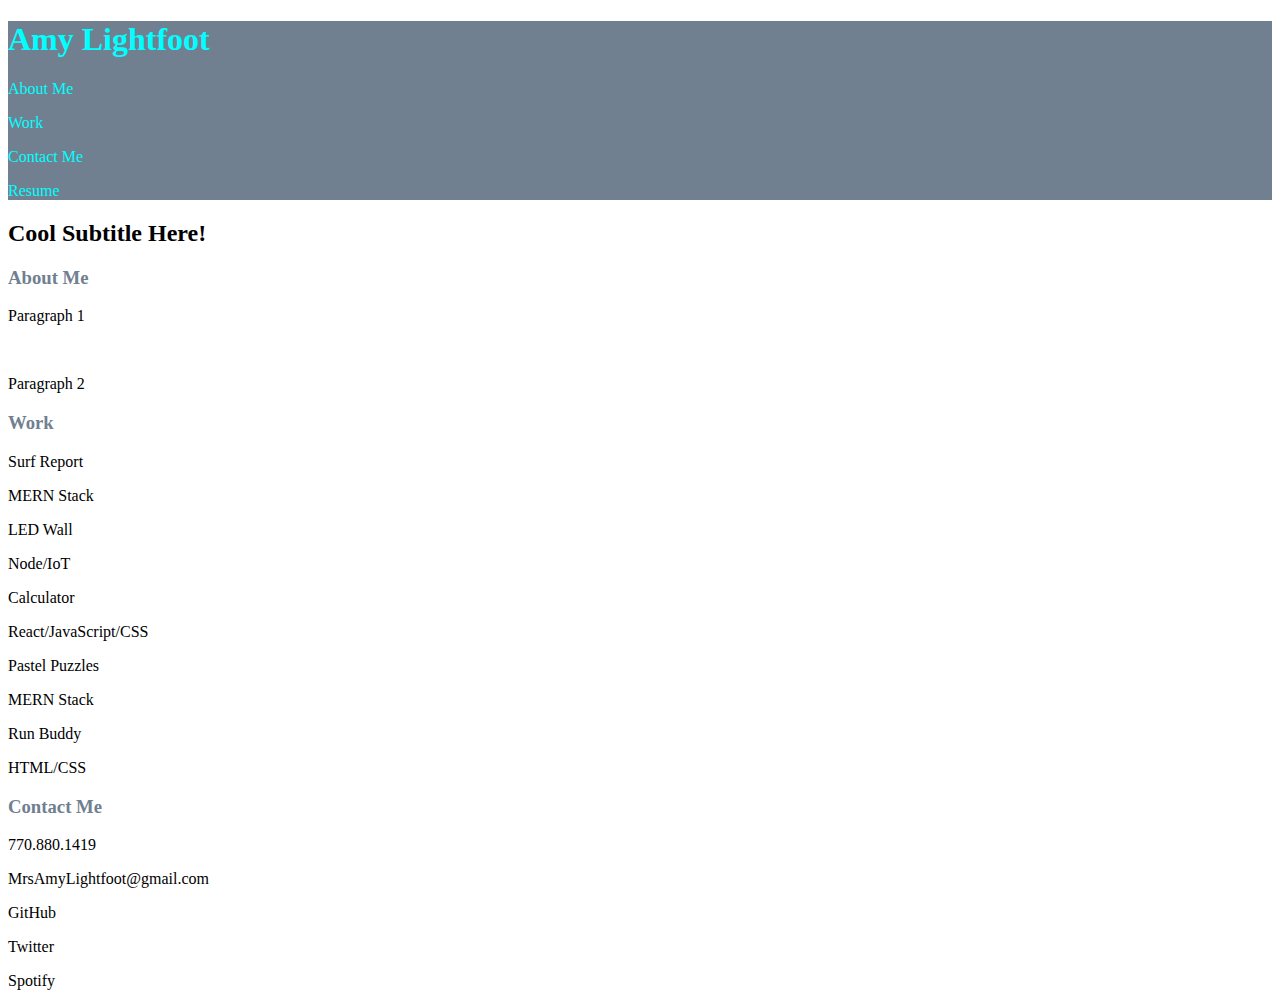
<file: index.html>
<!DOCTYPE html>
<html lang="en">
<head>
    <meta charset="UTF-8">
    <meta http-equiv="X-UA-Compatible" content="IE=edge">
    <meta name="viewport" content="width=<device-width>, initial-scale=1.0">
    <title>Lightfoot Mockup</title>
    <link rel="stylesheet" href="style.css">
</head>

<body>
    <header>
        <h1>Amy Lightfoot</h1>
        <!-- Need to make links reference to titles below -->
        <class = headerLinks>
            <p>About Me</p>
            <p>Work</p>
            <p>Contact Me</p>
            <!-- Need to link Resume to .pdf -->
            <p>Resume</p>
        </class>
    </header>  
    
    <!-- Insert Chevron picture as background -->
    <div>
        <!-- Box in bottom right -->
        <h2>Cool Subtitle Here!</h2>
    </div>

    <main>
        <article>
            <h3>About Me</h3>
            <p>Paragraph 1</p>
            <br>
            <p>Paragraph 2</p>
        </article>
        
        <article>
            <h3>Work</h3>
            <div class="SurfReport">
                <p>Surf Report</p>
                <p>MERN Stack</p>
            </div>
            <div class="LEDWall">
                <p>LED Wall</p>
                <p>Node/IoT</p>               
            </div>
            <div class="Calculator">
                <p>Calculator</p>
                <p>React/JavaScript/CSS</p>
            </div>
            <div class="PastelPuzzles">
                <p>Pastel Puzzles</p>
                <p>MERN Stack</p>
            </div>
            <div class="RunBuddy">
                <p>Run Buddy</p>
                <p>HTML/CSS</p>
            </div>
        </article>

        <article>
            <h3>Contact Me</h3>
            <p>770.880.1419</p>
            <!-- Link to send email -->
            <p>MrsAmyLightfoot@gmail.com</p>
            <!-- Link to profiles -->
            <p>GitHub</p>
            <p>Twitter</p>
            <p>Spotify</p>
        </article>

    </main>

</body>
</html>
</file>
<file: style.css>
header {
    background-color: slategray;
    color: cyan;
}

.NavLinks {
    /* Need to put in box, change box background to teal and lettering to gray */
    display: flex;
    background-color: cyan;
    color: slategray;
}

h3 {
    color: slategray;
}

.Chevron {
    /* background-image: url(https://www.behance.net/gallery/11023585/Chevron-Patterns/modules/80028125); */
    background-color: slategray;
}

.AboutMe {
    color: slategray;
    font-family: 'Courier New', Courier, monospace;
    
}

.Work {

}
</file>
